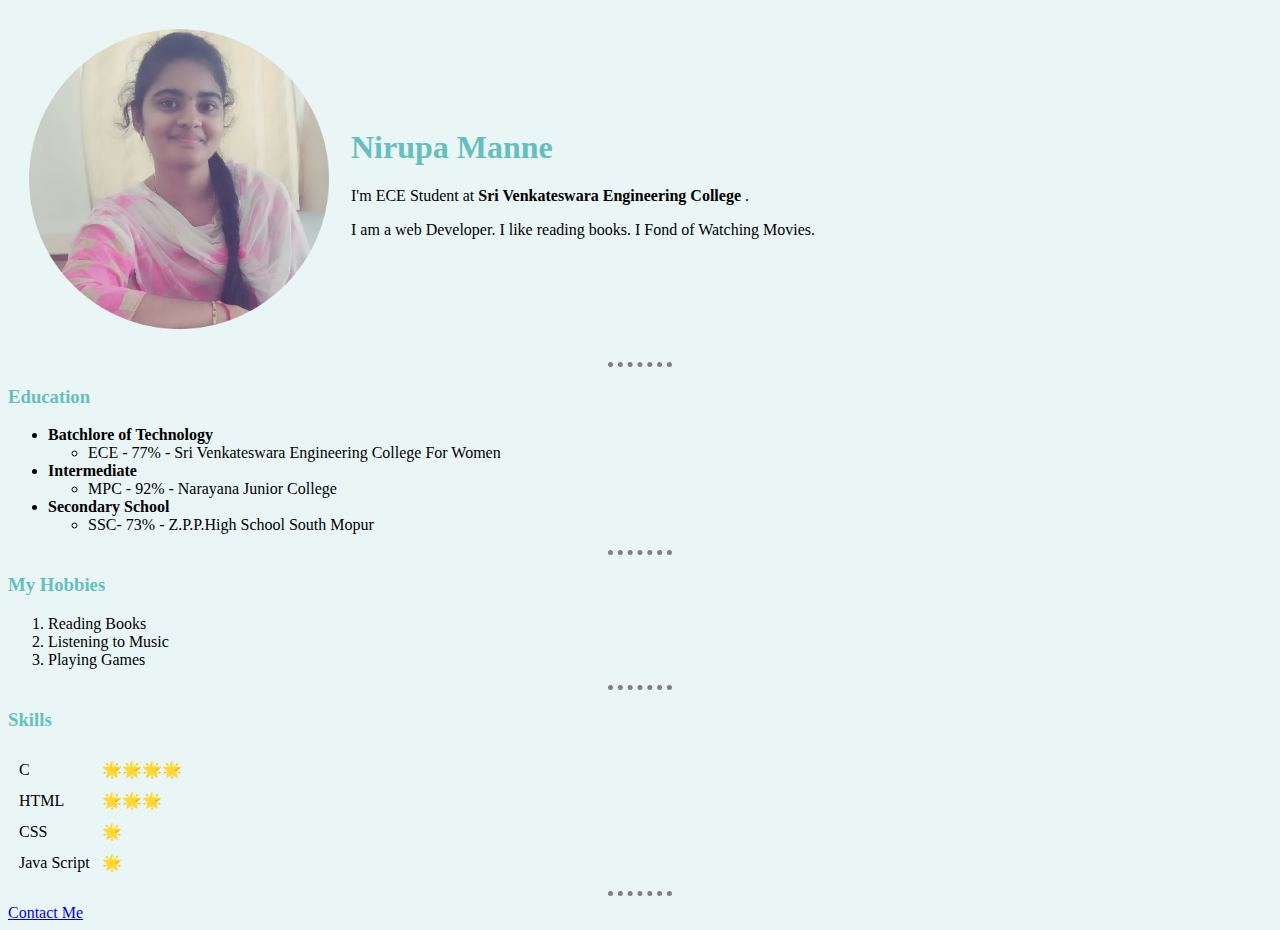
<file: index.html>
<!DOCTYPE html>
<html>
<head>
  <meta charset="utf-8">
  <title>❤Nirupa's Personal Site❤</title>
  <link rel="stylesheet" href="css/styles.css">

  </head>

  <body>
    <table cellspacing="20">
      <td><img src="Images/Nirupa Photo.png" alt="Nirupa Picture" Width="300" height="300"></td>
      <td><h1>Nirupa Manne</h1>
      <p>I'm ECE Student at <strong>Sri Venkateswara Engineering College </strong>.</em></p>
      <p>I am a web Developer. I like reading books. I Fond of Watching Movies.</p></td>
    </tr>
  </table>
      <hr>
      <h3><b>Education</b></h3>
      <ul>
        <li><b>Batchlore of Technology</b></li>
      <ul>
        <li>ECE - 77% - Sri Venkateswara Engineering College For Women</li>
      </ul>
        <li><b>Intermediate</b></li>
        <ul>
        <li>MPC - 92% - Narayana Junior College</li>
      </ul>
        <li><b>Secondary School</b></li>
      <ul>
        <li>SSC- 73% - Z.P.P.High School South Mopur</li>
      </ul>

      </ul>
        <hr>
      <h3>My Hobbies</h3>
      <ol>
        <li>Reading Books</li>
        <li>Listening to Music</li>
        <li>Playing Games</li>
      </ol>
      <hr>
      <h3>Skills</h3>
        <table cellspacing="10">
        <tr>
          <td>C</td>
          <td>🌟🌟🌟🌟</td>
        </tr>
        <tr>
          <td>HTML</td>
          <td>🌟🌟🌟</td>
        </tr>
        <tr>
          <td>CSS</td>
          <td>🌟</td>
        </tr>
        <tr>
          <td>Java Script</td>
          <td>🌟</tr>
        </tr>
      </table>
      <hr>
      <a href="Contact_Nirupa_me.html" alt="Contact">Contact Me</a>
  </body>
  </html>
</file>
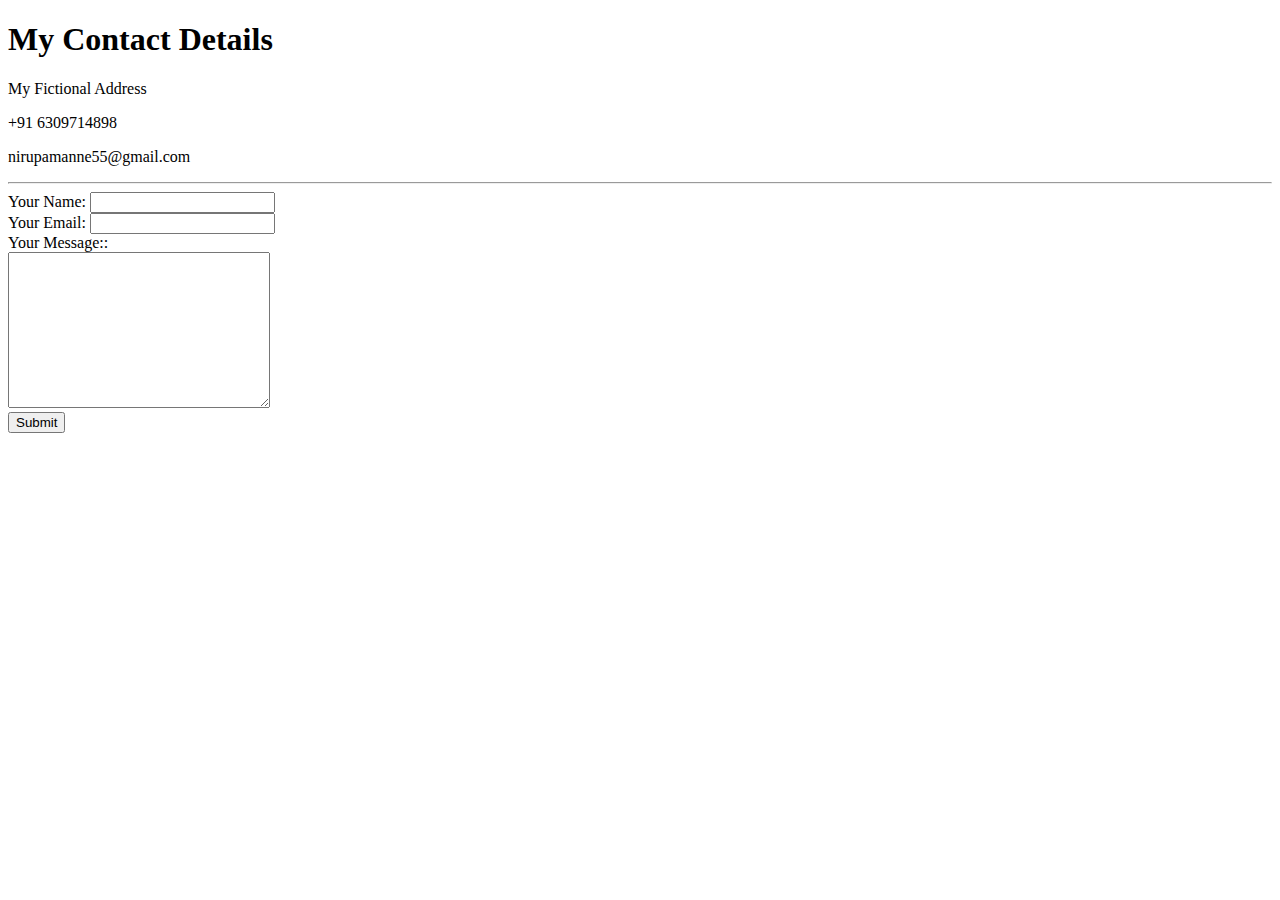
<file: Contact_Nirupa_me.html>
<!DOCTYPE html>
<html>
<head>
    <meta character="utf-8">
    <title>Contact Me</title>
  </head>
  <body>
      <h1>My Contact Details</h1>
      <p>My Fictional Address</p>
      <p>+91 6309714898</p>
      <p>nirupamanne55@gmail.com</p>
   <hr>
    <form action="mailto:info@londonappbrewery.com" method="post">
      <lable>Your Name:</label>
        <input type="text" name="YourName" value=""><br>
        <label>Your Email:</label>
        <input type="email" name="yourEmail" value=""><br>
        <label>Your Message::</label><br>
        <textarea name="yourMessage" rows="10" cols="30"></textarea><br>
        <input type="submit" name="">
      </form>
      </body>
      </html>
</file>
<file: css/styles.css>
body {
  background-color: #EAF6F6;
}

h1 {
  color: #66BFBF;
}

h3 {
  color: #66BFBF;
}

 hr {
   border-style: none;
   border-top-style: dotted;
   border-color: grey;
   border-width: 5px;
   width : 5%;
 }
</file>
